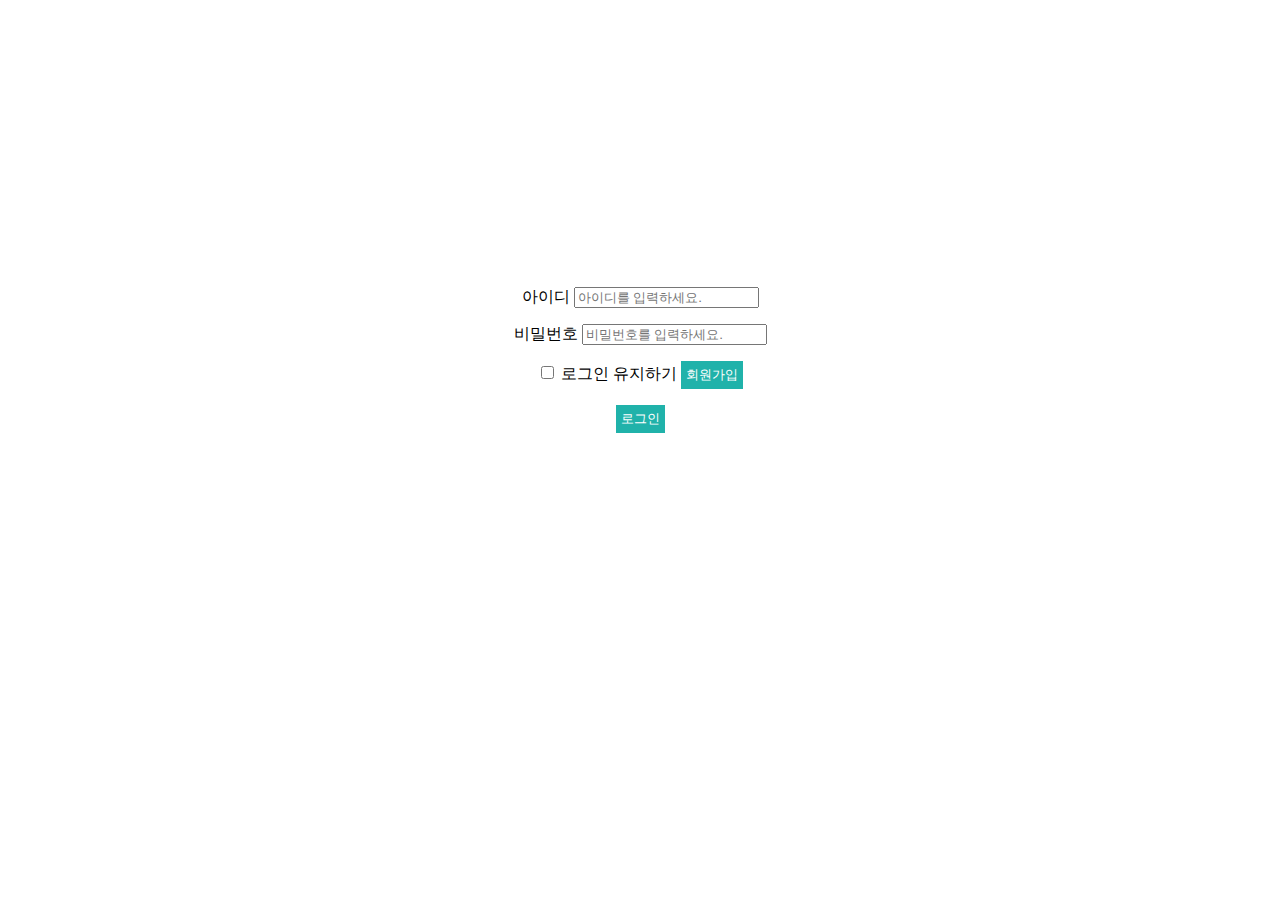
<file: src/main/webapp/index.html>
<!DOCTYPE html>
<html>
<head>
<style>
 h1{
	 background-image: url(https://cdn.pixabay.com/photo/2019/06/14/05/07/smart-home-4272876_960_720.jpg);
	 background-size: cover; 
	 	padding:100px;
	 	color: white;
	 	font-weight: bold;
	 	text-align: center;
 }

 div {
 	text-align: center;
}
 button {
  	background-color: LightSeaGreen;
	color: white;
	border:3px;
	padding:5px;
	text-align:center;
	text-decoration:none;
}


 
	
	 

</style>
<meta charset="EUC-KR">
<title>Main page</title>
</head>
<body>
	<aside>
		<div align= "center">
			<h1>�α����ϼ���</h1>
			<label>���̵�  </label>
			<input type="text" id="user-id" placeholder="���̵�&nbsp�Է��ϼ���." ><p>
			
			<label>��й�ȣ</label>
			<input type="text" id="user-pwd" placeholder="��й�ȣ��&nbsp�Է��ϼ���." ><p>
			
			<input type="checkbox" name="alway-login" id="log-on">
			<label>�α��� �����ϱ�</label> <button type="button">ȸ������</button><p>
			
			<button type="button" id="log-in">�α���</button><p>
			
			
		</div>
	</aside>	
	
</body>
</html>
</file>
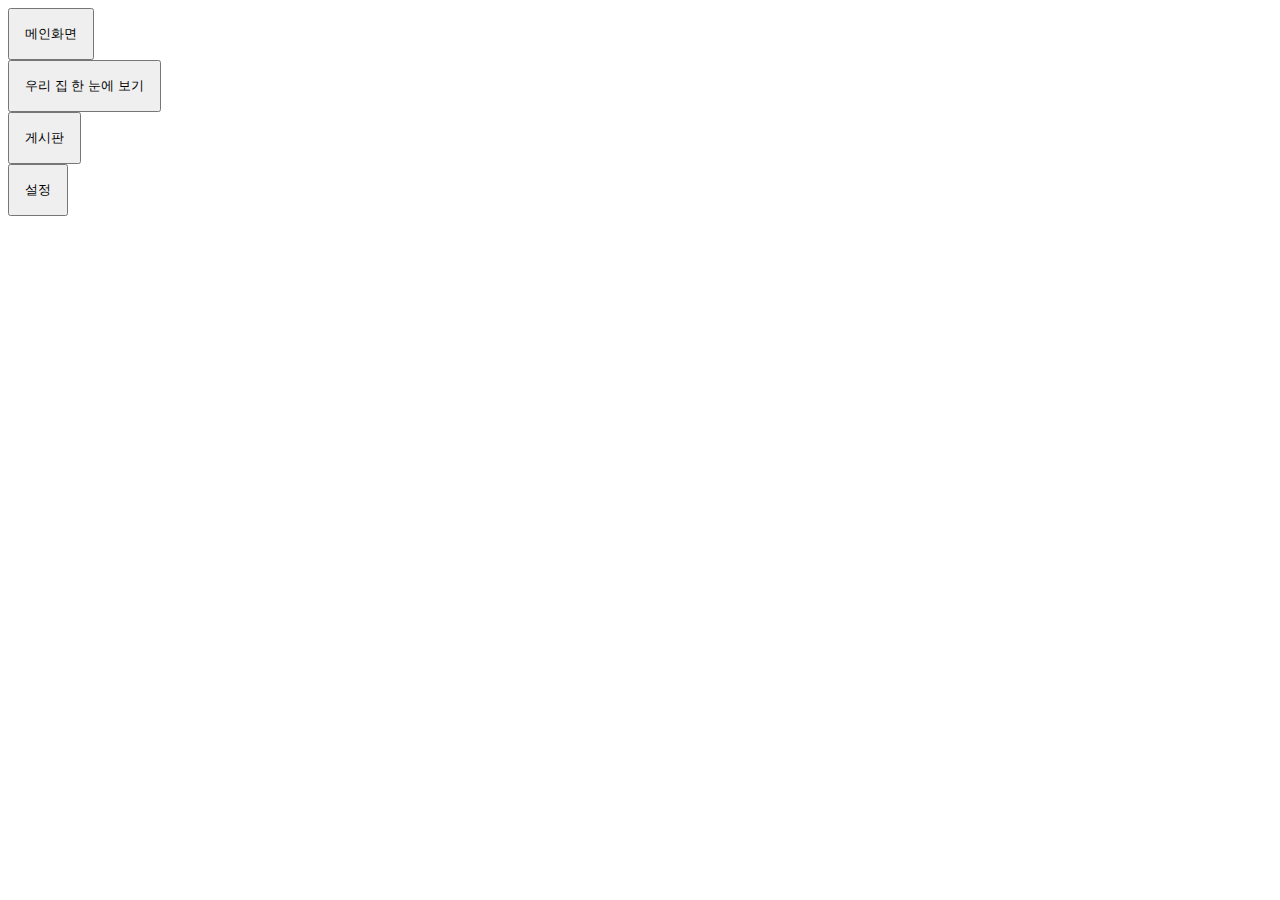
<file: src/main/webapp/Main_page.html>
<!DOCTYPE html>
<html>
<head>
<meta charset="EUC-KR">
<title>����ȭ��</title>

<style>
 button {
 	padding:15px;
 	text-align: center;
 }
 
</style>

</head>
<body>
<aside>
	<div class="menu-bar">
		<div id="left-menu">
			<div id="guide">
			
				<div>
					<button type="button"> ����ȭ��</button>
				</div>
				
				<div>
					<button type="button"> �츮 �� �� ���� ����</button>
				</div>
				
				<div>
					<button type="button">�Խ���</button>
				</div>
				
				<div>
				 	<button type="button">����</button>
				</div>
			
			</div>
			
		
		</div>
	</div>
</aside>
</body>
</html>
</file>
